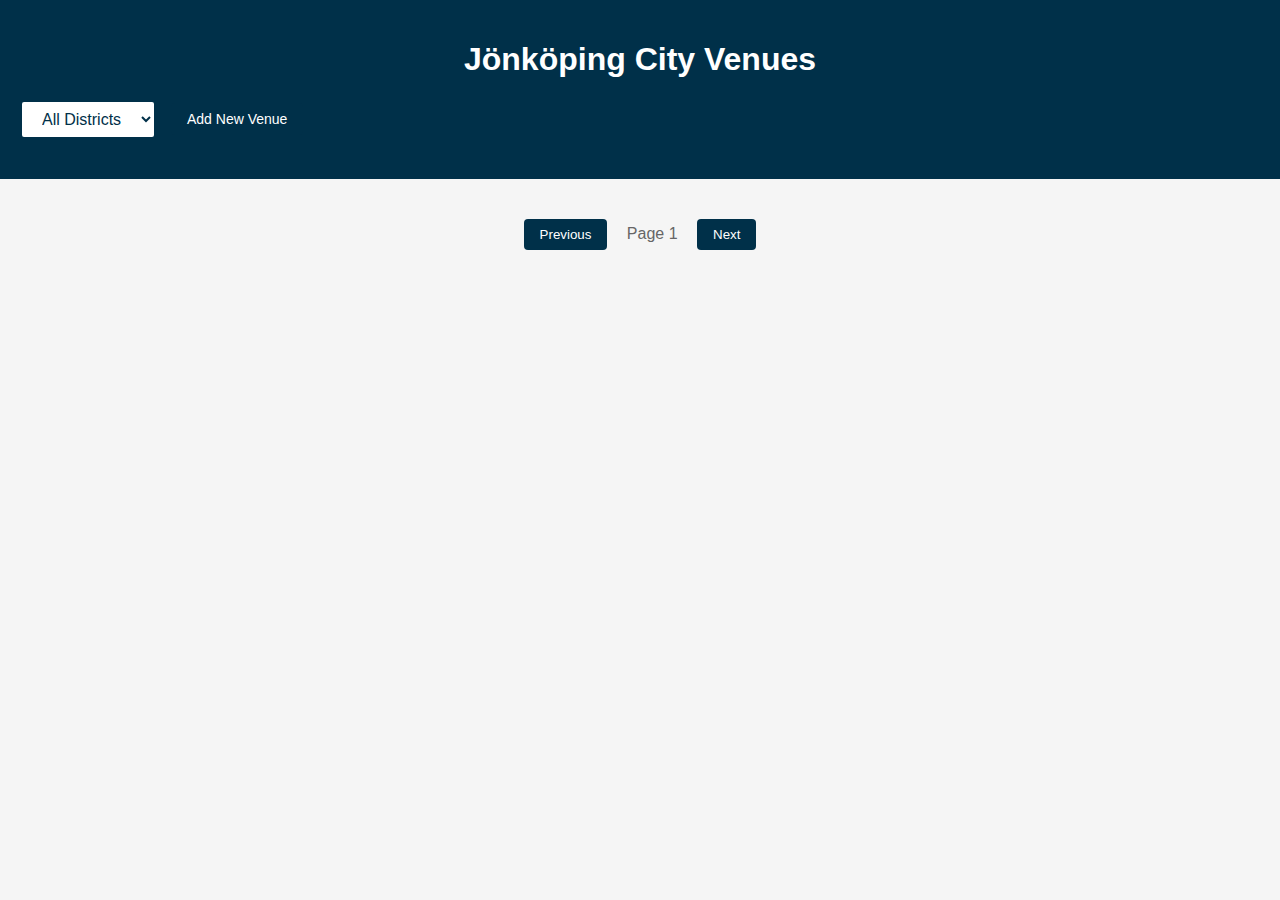
<file: frontend/index.html>
<!DOCTYPE html>
<html lang="en">
<head>
    <meta charset="UTF-8">
    <meta name="viewport" content="width=device-width, initial-scale=1.0">
    <title>JkpgCity Venues</title>
    <link rel="stylesheet" href="style.css">
</head>
<body>
    <header>
        <h1>Jönköping City Venues</h1>
        <div class="filters">
            <select id="district-filter">
                <option value="">All Districts</option>
                <option value="Öster">Öster</option>
                <option value="Väster">Väster</option>
                <option value="Centrum">Centrum</option>
            </select>
            <button id="add-venue-btn" class="action-button">Add New Venue</button>
        </div>
    </header>

    <main>
        <div id="venues-container">
            <div id="venues-list"></div>
            <div id="pagination">
                <button id="prev-page">Previous</button>
                <span id="page-info">Page 1</span>
                <button id="next-page">Next</button>
            </div>
        </div>
    </main>

    <div id="venue-form-modal" class="modal">
        <div class="modal-content">
            <h2>Add New Venue</h2>
            <form id="venue-form">
                <input type="text" id="venue-name" placeholder="Venue Name" required>
                <input type="text" id="venue-url" placeholder="Website URL">
                <select id="venue-district">
                    <option value="">Select District</option>
                    <option value="Öster">Öster</option>
                    <option value="Väster">Väster</option>
                    <option value="Centrum">Centrum</option>
                </select>
                <div class="form-buttons">
                    <button type="submit" class="action-button">Add Venue</button>
                    <button type="button" id="close-modal" class="cancel-button">Cancel</button>
                </div>
            </form>
        </div>
    </div>

    <script src="index.js"></script>
</body>
</html>
</file>
<file: frontend/style.css>
body {
    font-family: Arial, sans-serif;
    margin: 0;
    padding: 0;
    background-color: #f5f5f5;
}

header {
    background-color: #003049;
    color: white;
    padding: 20px;
    text-align: center;
}

#venues-container {
    max-width: 1200px;
    margin: 20px auto;
    padding: 0 20px;
}

#venues-list {
    display: grid;
    grid-template-columns: repeat(auto-fill, minmax(300px, 1fr));
    gap: 20px;
}

.venue-card {
    position: relative; 
    background: white;
    border-radius: 8px;
    padding: 20px;
    box-shadow: 0 2px 4px rgba(0,0,0,0.1);
    transition: transform 0.2s;
    display: flex;
    flex-direction: column;
}

.venue-card:hover {
    transform: translateY(-5px);
}

.venue-district {
    color: #666;
    text-transform: uppercase;
    font-size: 0.9em;
}

.venue-url {
    color: #003049;
    text-decoration: none;
    display: block;
    margin-top: 10px;
}

.venue-url:hover {
    text-decoration: underline;
}

#pagination {
    margin-top: 20px;
    text-align: center;
}

#pagination button {
    padding: 8px 16px;
    margin: 0 5px;
    background-color: #003049;
    color: white;
    border: none;
    border-radius: 4px;
    cursor: pointer;
}

#pagination button:disabled {
    background-color: #ccc;
    cursor: not-allowed;
}

#page-info {
    margin: 0 10px;
    color: #666;
}

.filters {
    margin: 20px 0;
}

#district-filter {
    padding: 8px 16px;
    font-size: 16px;
    border: 2px solid #003049;
    border-radius: 4px;
    background-color: white;
    color: #003049;
    cursor: pointer;
}

#district-filter:hover {
    border-color: #004569;
}

#district-filter:focus {
    outline: none;
    box-shadow: 0 0 0 2px rgba(0, 48, 73, 0.2);
}

/* Modal Styles */
.modal {
    display: none;
    position: fixed;
    top: 0;
    left: 0;
    width: 100%;
    height: 100%;
    background-color: rgba(0, 0, 0, 0.5);
    z-index: 1000;
}

.modal-content {
    background-color: white;
    margin: 15% auto;
    padding: 20px;
    width: 80%;
    max-width: 500px;
    border-radius: 8px;
    box-shadow: 0 2px 10px rgba(0, 0, 0, 0.1);
}

/* Form Styles */
#venue-form {
    display: flex;
    flex-direction: column;
    gap: 15px;
}

#venue-form input,
#venue-form select {
    padding: 10px;
    border: 1px solid #ccc;
    border-radius: 4px;
    font-size: 16px;
}

/* Button Styles */
.action-button {
    background-color: #003049;
    color: white;
    padding: 8px 16px;
    border: none;
    border-radius: 4px;
    cursor: pointer;
    font-size: 14px;
}

.cancel-button {
    background-color: #666;
    color: white;
    padding: 8px 16px;
    border: none;
    border-radius: 4px;
    cursor: pointer;
}

.form-buttons {
    display: flex;
    gap: 10px;
    justify-content: flex-end;
    margin-top: 20px;
}

.filters {
    display: flex;
    gap: 15px;
    align-items: center;
}

.venue-actions {
    position: absolute; 
    top: 10px;
    right: 10px;
    display: flex;
    gap: 5px;
    z-index: 10;
}

.edit-btn, .delete-btn {
    padding: 8px 15px;
    border: none;
    border-radius: 4px;
    cursor: pointer;
    font-weight: bold;
    color: white;
}

.edit-btn {
    background-color: #2c698d;
}

.delete-btn {
    background-color: #ba181b;
}
</file>
